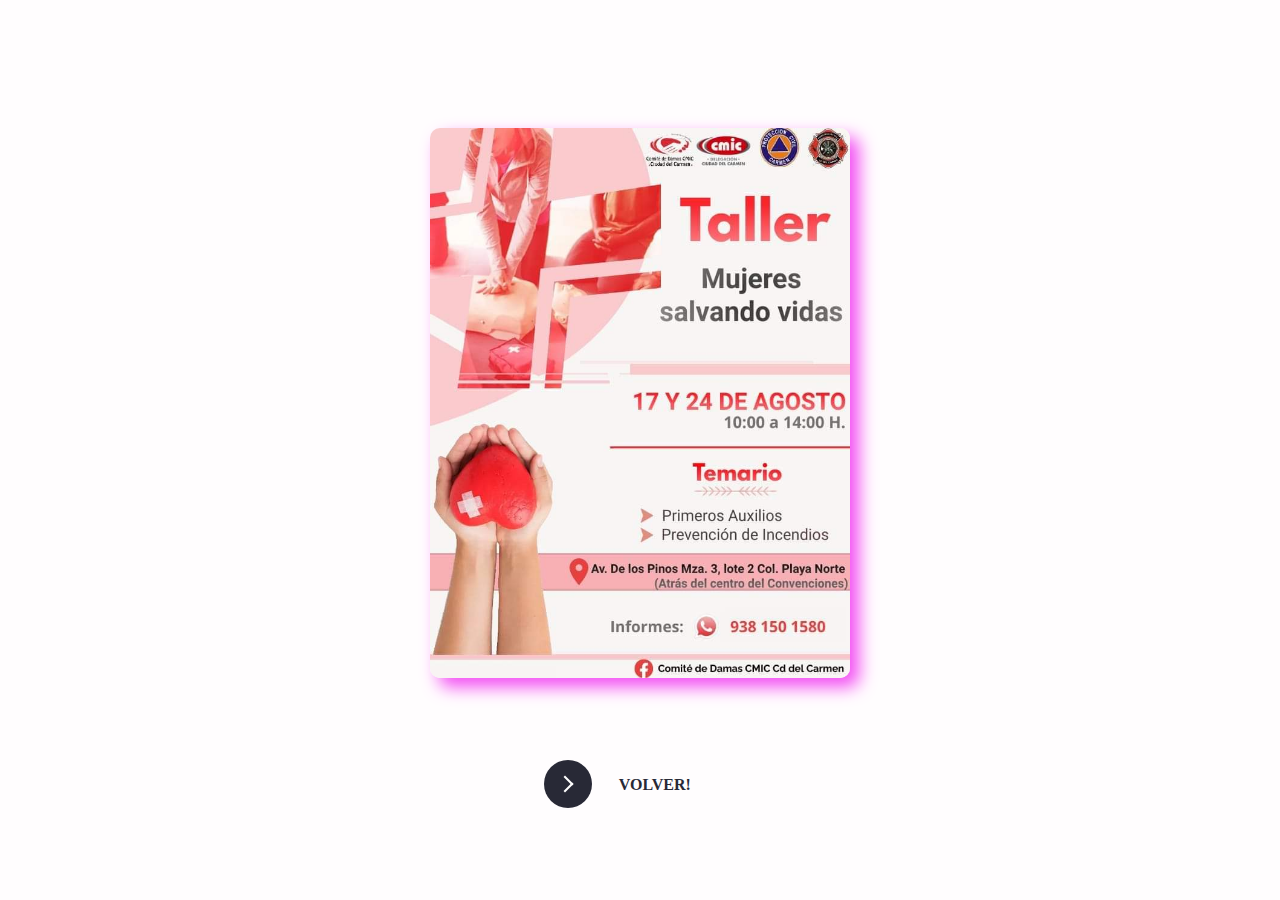
<file: curso_msv.html>
<!DOCTYPE html>
<html lang="es">
<head>
    <meta charset="UTF-8">
    <meta http-equiv="X-UA-Compatible" content="IE=edge">
    <meta name="viewport" content="width=device-width, initial-scale=1.0">
    <title>Taller MSV - Comité D.D</title>
    <link rel="stylesheet" href="msv.css">
    <link rel="shortcut icon" href="logocmdamas.jpg" type="image/x-icon">
</head>
<body>


    <!-- Curso 1 mujeres salvando vidas -->
    <div class="contenedor-img">
        <div class="img-msv">
            <a href="https://www.facebook.com/cmiccme/photos/a.1716476615296918/3240106949600536/" target="_blank"><img src="msv.jpg" alt="Taller mujeres salvando vidas"></a>
        </div>
    </div>


    <!-- Botón volver -->
    <form action="index.html">
        <button class="learn-more">
            <span class="circle" aria-hidden="true">
            <span class="icon arrow"></span>
            </span>
            <span class="button-text">Volver!</span>
        </button>
    </form>
</body>
</html>
</file>
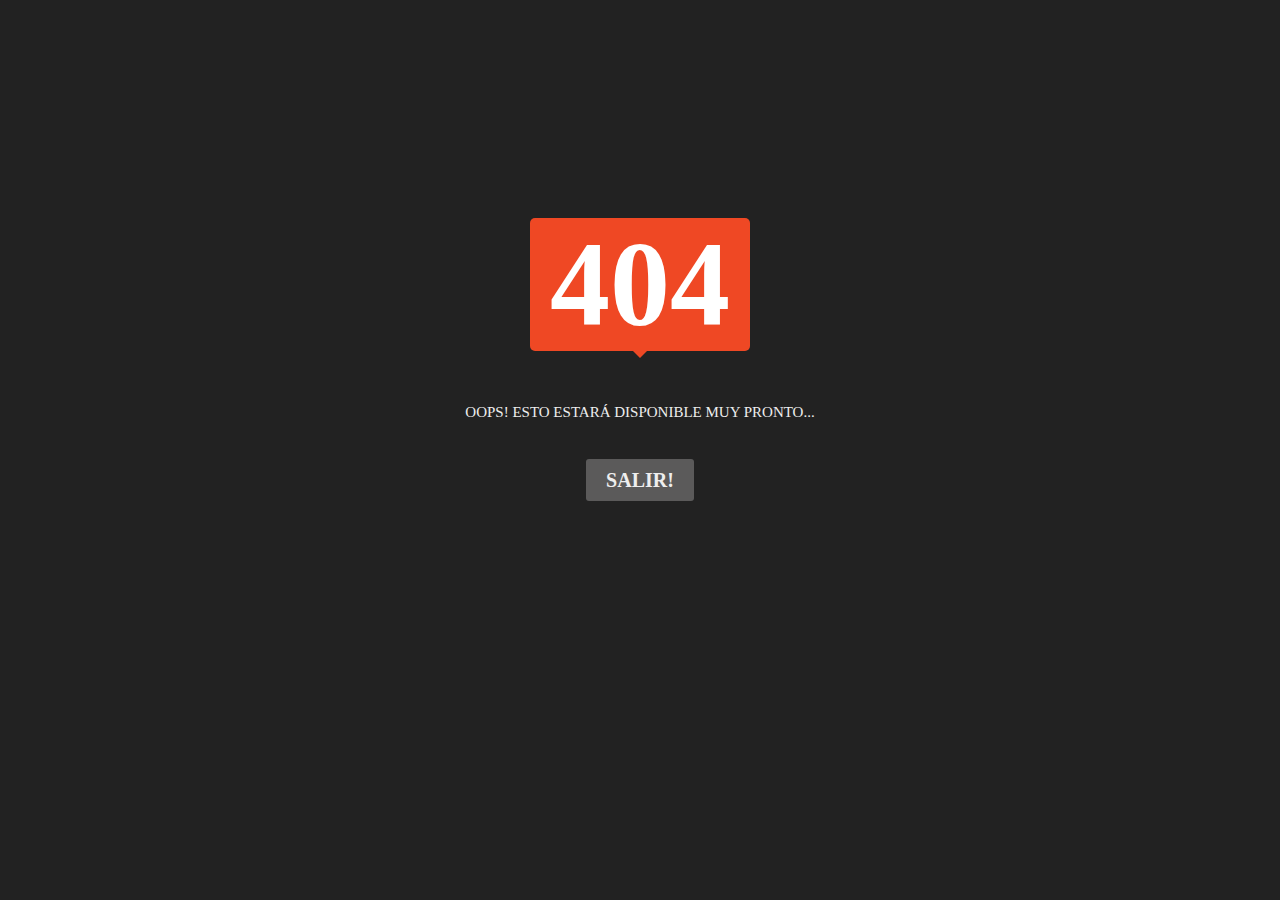
<file: cursocmic1.html>
<!DOCTYPE html>
<html lang="es">
<head>
    <meta charset="UTF-8">
    <meta http-equiv="X-UA-Compatible" content="IE=edge">
    <meta name="viewport" content="width=device-width, initial-scale=1.0">
    <title>CURSO N° 1 - CMIC</title>
    <link rel="stylesheet" href="cursocmic1.css">
    <link rel="shortcut icon" href="logo-oficial.jpg" type="image/x-icon">
</head>
<body>

    <div id='oopss'>
        <div id='error-text'>
        <span>404</span>
        <p>OOPS! ESTO ESTARÁ DISPONIBLE MUY PRONTO...</p>
        <p class='hmpg'><a href="index.html" class="back">SALIR!</a></p>
        </div>
    </div>
</body>
</html>
</file>
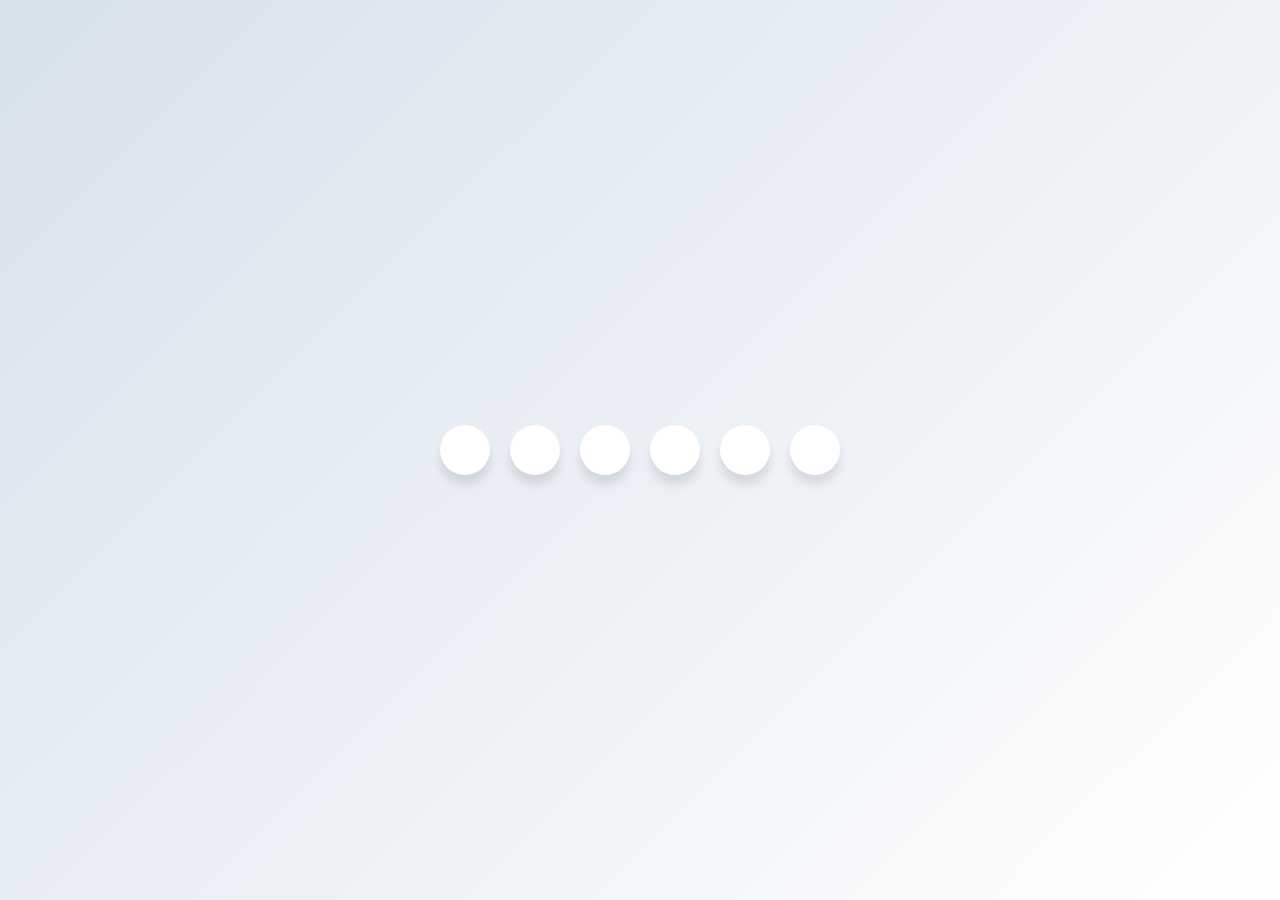
<file: redes.html>
<!DOCTYPE html>
<html lang="en">
<head>
    <meta charset="UTF-8">
    <meta http-equiv="X-UA-Compatible" content="IE=edge">
    <meta name="viewport" content="width=device-width, initial-scale=1.0">
    <title>Redes Sociales - Cmic</title>
    <link rel="shortcut icon" href="logo-oficial.jpg" type="image/x-icon">
    <link rel="stylesheet" href="style.css">
    <link rel="stylesheet" href="https://use.fontawesome.com/releases/v5.15.4/css/all.css" 
    integrity="sha384-DyZ88mC6Up2uqS4h/KRgHuoeGwBcD4Ng9SiP4dIRy0EXTlnuz47vAwmeGwVChigm" crossorigin="anonymous">
</head>
<body>

    <!-- Maquetación de botones de redes sociales -->
    <ul class="wrapper">

        <!-- Estructura del botón facebook -->
        <a href="https://www.facebook.com/Cmic.cdcarmen/" class="icon facebook">
        <span class="tooltip">Facebook</span>
        <span><i class="fab fa-facebook-f"></i></span>
        </a>

        <!-- Estructura del botón twitter -->
        <a href="https://twitter.com/cmiccarmen" class="icon twitter">
        <span class="tooltip">Twitter</span>
        <span><i class="fab fa-twitter"></i></span>
        </a>
        
        <!-- Estructura del botón instagram -->
        <a href="#" class="icon instagram">
        <span class="tooltip">Instagram</span>
        <span><i class="fab fa-instagram"></i></span>
        </a>
        
        <!-- Estructura del botón tiktok -->
        <a href="https://www.tiktok.com/@cmic_cdcarmen" class="icon tiktok">
        <span class="tooltip">TikTok</span>
        <span><i class="fab fa-tiktok"></i></span>
        </a>
        
        <!-- Estructura del botón youtube -->
        <a href="https://www.youtube.com/channel/UCqsnj7n_X898acZDgyhaZcg" class="icon youtube">
        <span class="tooltip">Youtube</span>
        <span><i class="fab fa-youtube"></i></span>
        </a>
        
        <!-- Estructura del botón inicio -->
        <a href="index.html" class="icon inicio">
        <span class="tooltip">Inicio</span>
        <span><i class="fas fa-sign-out-alt"></i></span>
        </a>
    </ul>
</body>
</html>
</file>
<file: msv.css>
*{
    padding: 0;
    margin: 0;
}

body{
    background-color: rgb(255, 253, 254);

}

.contenedor-img{
    width: 100%;
    height: 90vh;
    display: flex;
    justify-content: center;
    align-items: center;
    text-align: center;
}


.contenedor-img .img-msv img{
    width: 420px;
    height: 550px;
    border-radius: 10px;    
    margin: auto;
    box-shadow: 9px 9px 17px rgb(243, 76, 243);
    animation: animate 6s linear infinite;
}

@media screen and (max-width: 400px){
    .contenedor-img .img-msv img{
        width: 300px;
        height: 400px;
    }
}

@media screen and (max-width: 800px){
    .contenedor-img .img-msv img{
        width: 300px;
        height: 400px;
    }
    
}

@keyframes animate {
    0%, 100%{
        transform: translateY(-30px);
    }

    50%{
        transform: translateY(30px);
    }
}


/* From uiverse.io */
button {
    position: relative;
    display: flex;
    margin: auto;
    margin-top: -50px;
    cursor: pointer;
    outline: none;
    border: 0;
    vertical-align: middle;
    text-decoration: none;
    background: transparent;
    padding: 0;
    font-size: inherit;
    font-family: inherit;
}

button.learn-more {
    width: 12rem;
    height: auto;
}

button.learn-more .circle {
    transition: all 0.45s cubic-bezier(0.65, 0, 0.076, 1);
    position: relative;
    display: block;
    margin: 0;
    width: 3rem;
    height: 3rem;
    background: #282936;
    border-radius: 1.625rem;
}

button.learn-more .circle .icon {
    transition: all 0.45s cubic-bezier(0.65, 0, 0.076, 1);
    position: absolute;
    top: 0;
    bottom: 0;
    margin: auto;
    background: #fff;
}

button.learn-more .circle .icon.arrow {
    transition: all 0.45s cubic-bezier(0.65, 0, 0.076, 1);
    left: 0.625rem;
    width: 1.125rem;
    height: 0.125rem;
    background: none;
}

button.learn-more .circle .icon.arrow::before {
    position: absolute;
    content: "";
    top: -0.29rem;
    right: 0.0625rem;
    width: 0.625rem;
    height: 0.625rem;
    border-top: 0.125rem solid #fff;
    border-right: 0.125rem solid #fff;
    transform: rotate(45deg);
}

button.learn-more .button-text {
    transition: all 0.45s cubic-bezier(0.65, 0, 0.076, 1);
    position: absolute;
    top: 0;
    left: 0;
    right: 0;
    bottom: 0;
    padding: 0.75rem 0;
    margin: 0 0 0 1.85rem;
    color: #282936;
    font-weight: 700;
    line-height: 1.6;
    text-align: center;
    text-transform: uppercase;
}

button:hover .circle {
    width: 100%;
   }
   
   button:hover .circle .icon.arrow {
    background: #fff;
    transform: translate(1rem, 0);
   }
   
   button:hover .button-text {
    color: #fff;
   }
</file>
<file: cursocmic1.css>
body {
    font-family: 'Open Sans';
    padding: 0;
    margin: 0;
}

a,
a:visited {
    color: #fff;
    outline: none;
    text-decoration: none;
}

a:hover,
a:focus,
a:visited:hover {
    color: #fff;
    text-decoration: none;
}

* {
    padding: 0;
    margin: 0;
}

#oopss {
    background: #222;
    text-align: center;
    margin-bottom: 50px;
    font-weight: 400;
    font-size: 20px;
    position: fixed;
    width: 100%;
    height: 100%;
    line-height: 1.5em;
    z-index: 9999;
    left: 0px;
}

#error-text {
    top: 30%;
    position: relative;
    font-size: 40px;
    color: #eee;
}

#error-text a {
    color: #eee;
}

#error-text a:hover {
    color: #fff;
}

#error-text p {
    color: #eee;
    font-size: 15px;
    margin: 70px 0 0 0;
}

#error-text i {
    margin-left: 10px;
}

#error-text p.hmpg {
    margin: 40px 0 0 0;
}

#error-text span {
    position: relative;
    background: #ef4824;
    color: #fff;
    font-size: 300%;
    padding: 0 20px;
    border-radius: 5px;
    font-weight: bolder;
    transition: all .5s;
    cursor: pointer;
    margin: 0 0 40px 0;
}

#error-text span:hover {
    background: #d7401f;
    color: #fff;
    -webkit-animation: jelly .5s;
    -moz-animation: jelly .5s;
    -ms-animation: jelly .5s;
    -o-animation: jelly .5s;
    animation: jelly .5s;
}

#error-text span:after {
    top: 100%;
    left: 50%;
    border: solid transparent;
    content: '';
    height: 0;
    width: 0;
    position: absolute;
    pointer-events: none;
    border-color: rgba(136, 183, 213, 0);
    border-top-color: #ef4824;
    border-width: 7px;
    margin-left: -7px;
}

@-webkit-keyframes jelly {
    from, to {
    -webkit-transform: scale(1, 1);
    transform: scale(1, 1);
}
    25% {
    -webkit-transform: scale(.9, 1.1);
    transform: scale(.9, 1.1);
}
    50% {
    -webkit-transform: scale(1.1, .9);
    transform: scale(1.1, .9);
}
    75% {
    -webkit-transform: scale(.95, 1.05);
    transform: scale(.95, 1.05);
    } 
}

@keyframes jelly {
    from, to {
    -webkit-transform: scale(1, 1);
    transform: scale(1, 1);
    }
    25% {
    -webkit-transform: scale(.9, 1.1);
    transform: scale(.9, 1.1);
    }
    50% {
    -webkit-transform: scale(1.1, .9);
    transform: scale(1.1, .9);
    }
    75% {
    -webkit-transform: scale(.95, 1.05);
    transform: scale(.95, 1.05);
    }
}
/* CSS Error Page Responsive */

@media only screen and (max-width:640px) {
    #error-text span {
    font-size: 100px;
}
    #error-text a:hover {
        color: #fff;
}
}

.back:active {
    -webkit-transform: scale(0.95);
    -moz-transform: scale(0.95);
    transform: scale(0.95);
    background: #f53b3b;
    color: #fff;
}

.back:hover {
    background: #4c4c4c;
    color: #fff;
}

.back {
    text-decoration: none;
    background: #5b5a5a;
    color: #fff;
    padding: 10px 20px;
    font-size: 20px;
    font-weight: 700;
    line-height: normal;
    text-transform: uppercase;
    border-radius: 3px;
    -webkit-transform: scale(1);
    -moz-transform: scale(1);
    transform: scale(1);
    transition: all 0.5s ease-out;
}
</file>
<file: style.css>
/*
    Auther: Abdelrhman Said
*/

@import url("https://fonts.googleapis.com/css2?family=Poppins&display=swap");

* {
  margin: 0;
  padding: 0;
  box-sizing: border-box;
}

*:focus,
*:active {
  outline: none !important;
  -webkit-tap-highlight-color: transparent;
}

html,
body {
  display: grid;
  height: 100%;
  width: 100%;
  font-family: "Poppins", sans-serif;
  place-items: center;
  background: linear-gradient(315deg, #ffffff, #d7e1ec);
}

.wrapper {
  display: inline-flex;
  list-style: none;
}

.wrapper a{
  color: #000;
}


.wrapper .icon {
  position: relative;
  background: #ffffff;
  border-radius: 50%;
  padding: 15px;
  margin: 10px;
  width: 50px;
  height: 50px;
  font-size: 18px;
  display: flex;
  justify-content: center;
  align-items: center;
  flex-direction: column;
  box-shadow: 0 10px 10px rgba(0, 0, 0, 0.1);
  cursor: pointer;
  transition: all 0.2s cubic-bezier(0.68, -0.55, 0.265, 1.55);
}


.wrapper .tooltip{
  position: absolute;
  top: 0;
  font-size: 14px;
  background: #ffffff;
  color: #ffffff;
  padding: 5px 8px;
  border-radius: 5px;
  box-shadow: 0 10px 10px rgba(0, 0, 0, 0.1);
  opacity: 0;
  pointer-events: none;
  transition: all 0.3s cubic-bezier(0.68, -0.55, 0.265, 1.55);
}

.wrapper .tooltip::before {
  position: absolute;
  content: "";
  height: 8px;
  width: 8px;
  background: #ffffff;
  bottom: -3px;
  left: 50%;
  transform: translate(-50%) rotate(45deg);
  transition: all 0.3s cubic-bezier(0.68, -0.55, 0.265, 1.55);
}

.wrapper .icon:hover .tooltip {
  top: -45px;
  opacity: 1;
  visibility: visible;
  pointer-events: auto;
}

.wrapper .icon:hover span,
.wrapper .icon:hover .tooltip {
  text-shadow: 0px -1px 0px rgba(0, 0, 0, 0.1);
}

.wrapper .facebook:hover,
.wrapper .facebook:hover .tooltip,
.wrapper .facebook:hover .tooltip::before {
  background: #1877F2;
  color: #ffffff;
}

.wrapper .twitter:hover,
.wrapper .twitter:hover .tooltip,
.wrapper .twitter:hover .tooltip::before {
  background: #1DA1F2;
  color: #ffffff;
}

.wrapper .instagram:hover,
.wrapper .instagram:hover .tooltip,
.wrapper .instagram:hover .tooltip::before {
  background: #E4405F;
  color: #ffffff;
}

.wrapper .tiktok:hover,
.wrapper .tiktok:hover .tooltip,
.wrapper .tiktok:hover .tooltip::before {
  background: #333333;
  color: #ffffff;
}

.wrapper .youtube:hover,
.wrapper .youtube:hover .tooltip,
.wrapper .youtube:hover .tooltip::before {
  background: #CD201F;
  color: #ffffff;

  
}

.wrapper .inicio:hover,
.wrapper .inicio:hover .tooltip,
.wrapper .inicio:hover .tooltip::before {
  background: #e2d02e;
  color: #ffffff;

  
}
</file>
